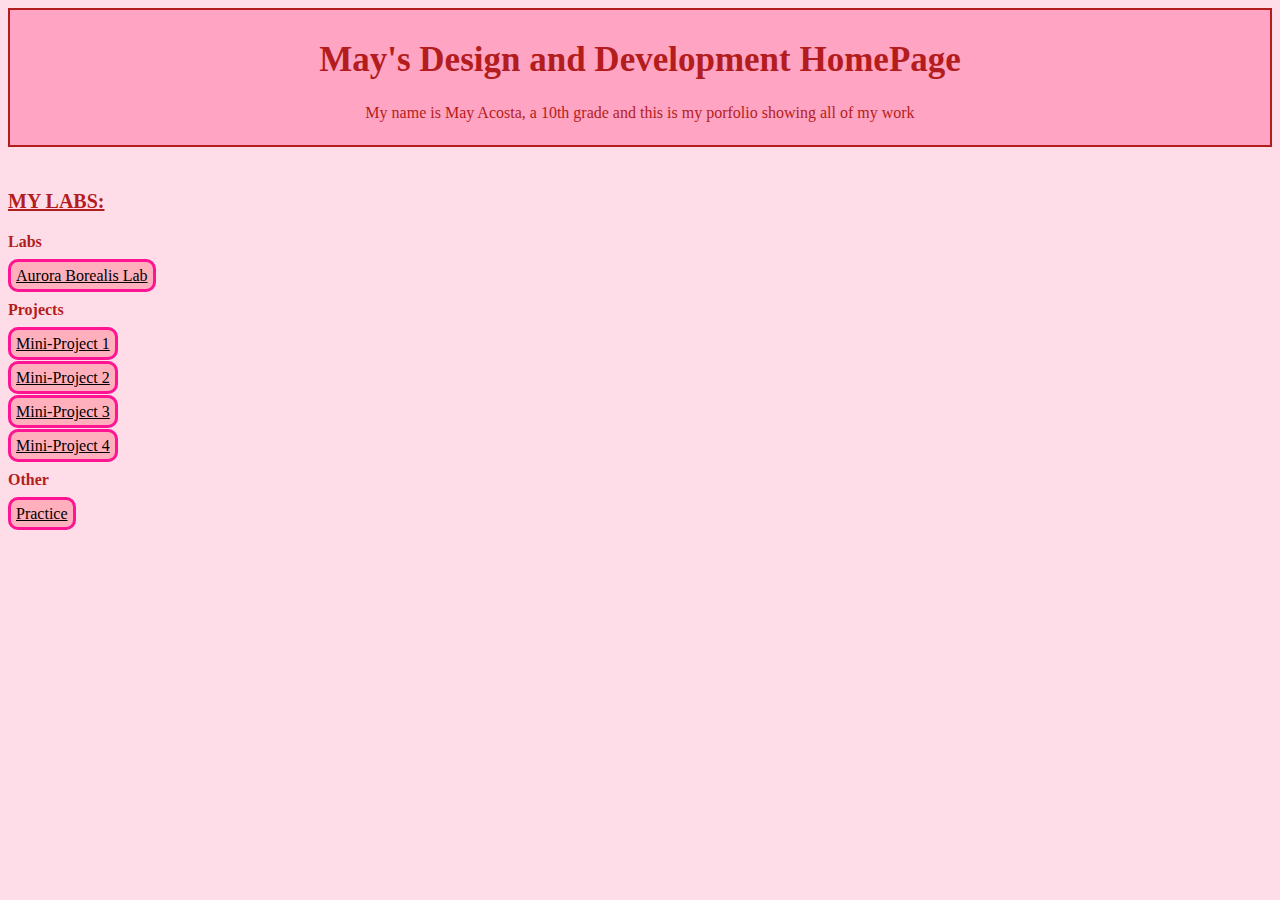
<file: index.html>
<!DOCTYPE html>
<html lang="en">
<head>
    <meta charset="UTF-8">
    <meta name="viewport" content="width=device-width, initial-scale=1.0">
    <title>Design and Development</title>
    <link rel="stylesheet" href="style.css">
</head>
<body>
    <header>
        <div>
    <h1> May's Design and Development HomePage</h1>
    <p>My name is May Acosta, a 10th grade and this is my porfolio showing all of my work</p>
        </header>
</div>

    
    <p class="labs">
        <br> <b> <u>MY LABS: </u></b> </p>
    <p> <b>Labs </b></p>
    <p> <a href="lab.html">Aurora Borealis Lab</a> </p>

    <p> <b>Projects </b> </p>
    <p> <a  href="project1.html">Mini-Project 1</a> </p>
    <p> <a  href="project2/project2.html">Mini-Project 2</a> </p>
    <p> <a  href="project3/project3.html">Mini-Project 3</a> </p>
    <p> <a  href="project4/project4.html"> Mini-Project 4</a> </p>
    <p> <b>Other </b> </p>
    <p> <a class="b" href="practice.html">Practice</a> </p>
    
    
</body>
</html>
</file>
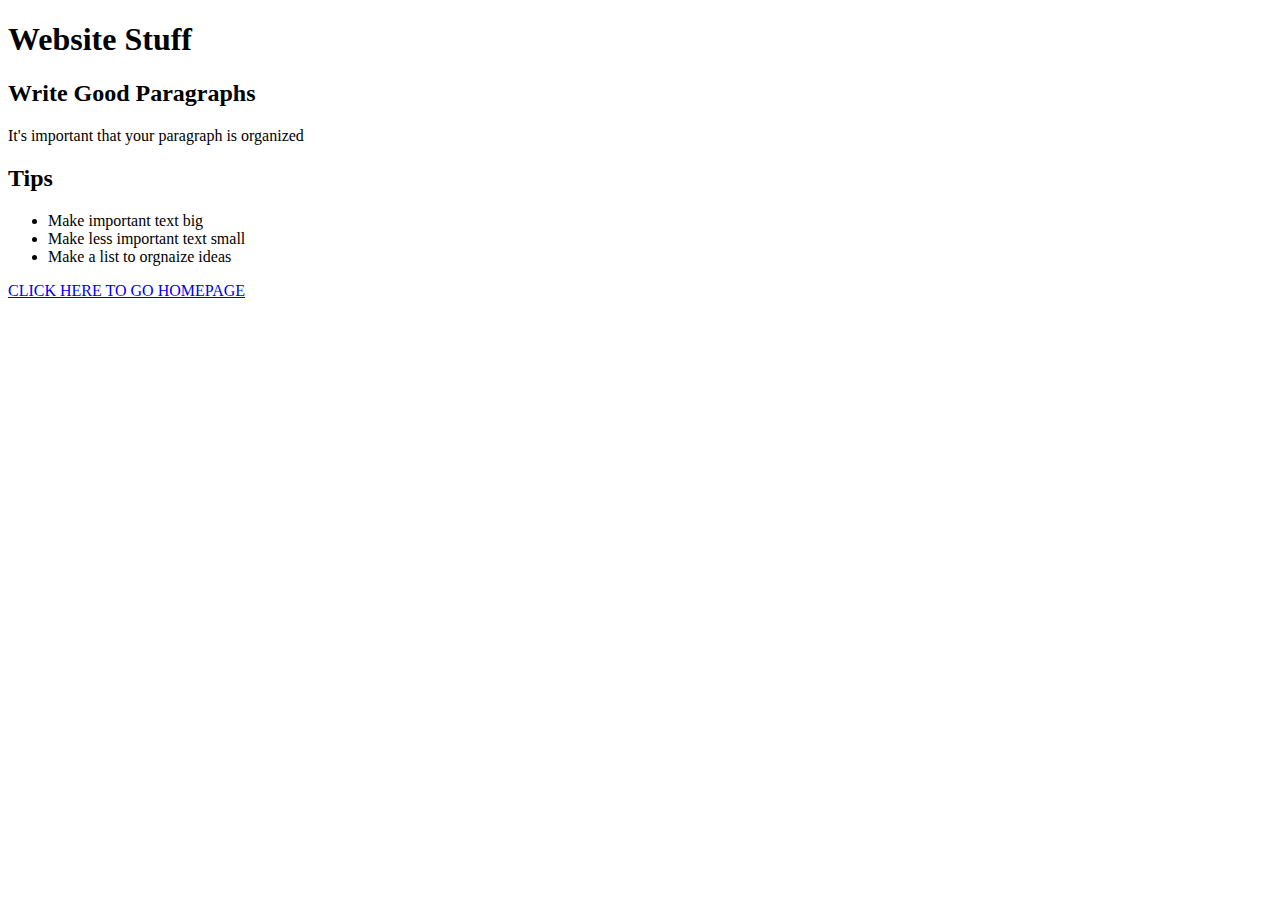
<file: practice.html>
<!DOCTYPE html>
<html lang="en">
<head>
    <meta charset="UTF-8">
    <meta name="viewport" content="width=device-width, initial-scale=1.0">
    <title>Practice html</title>
</head>
<body>
    <h1> Website Stuff </h1>
    <h2> Write Good Paragraphs </h2>
    <p> It's important that your paragraph is organized </p>
    <h2>Tips</h2>
    <ul>
        <li> Make important text big</li>
        <li> Make less important text small</li>
        <li> Make a list to orgnaize ideas </li>
    </ul>
    </h2>
    <!-- hyperlinkstags need an attribute URL is location of the file <a href="URL"> click here </a> -->
    <a href="https://me1dy.github.io/Me1dy/">CLICK HERE TO GO HOMEPAGE</a>
</body>
</html>
</file>
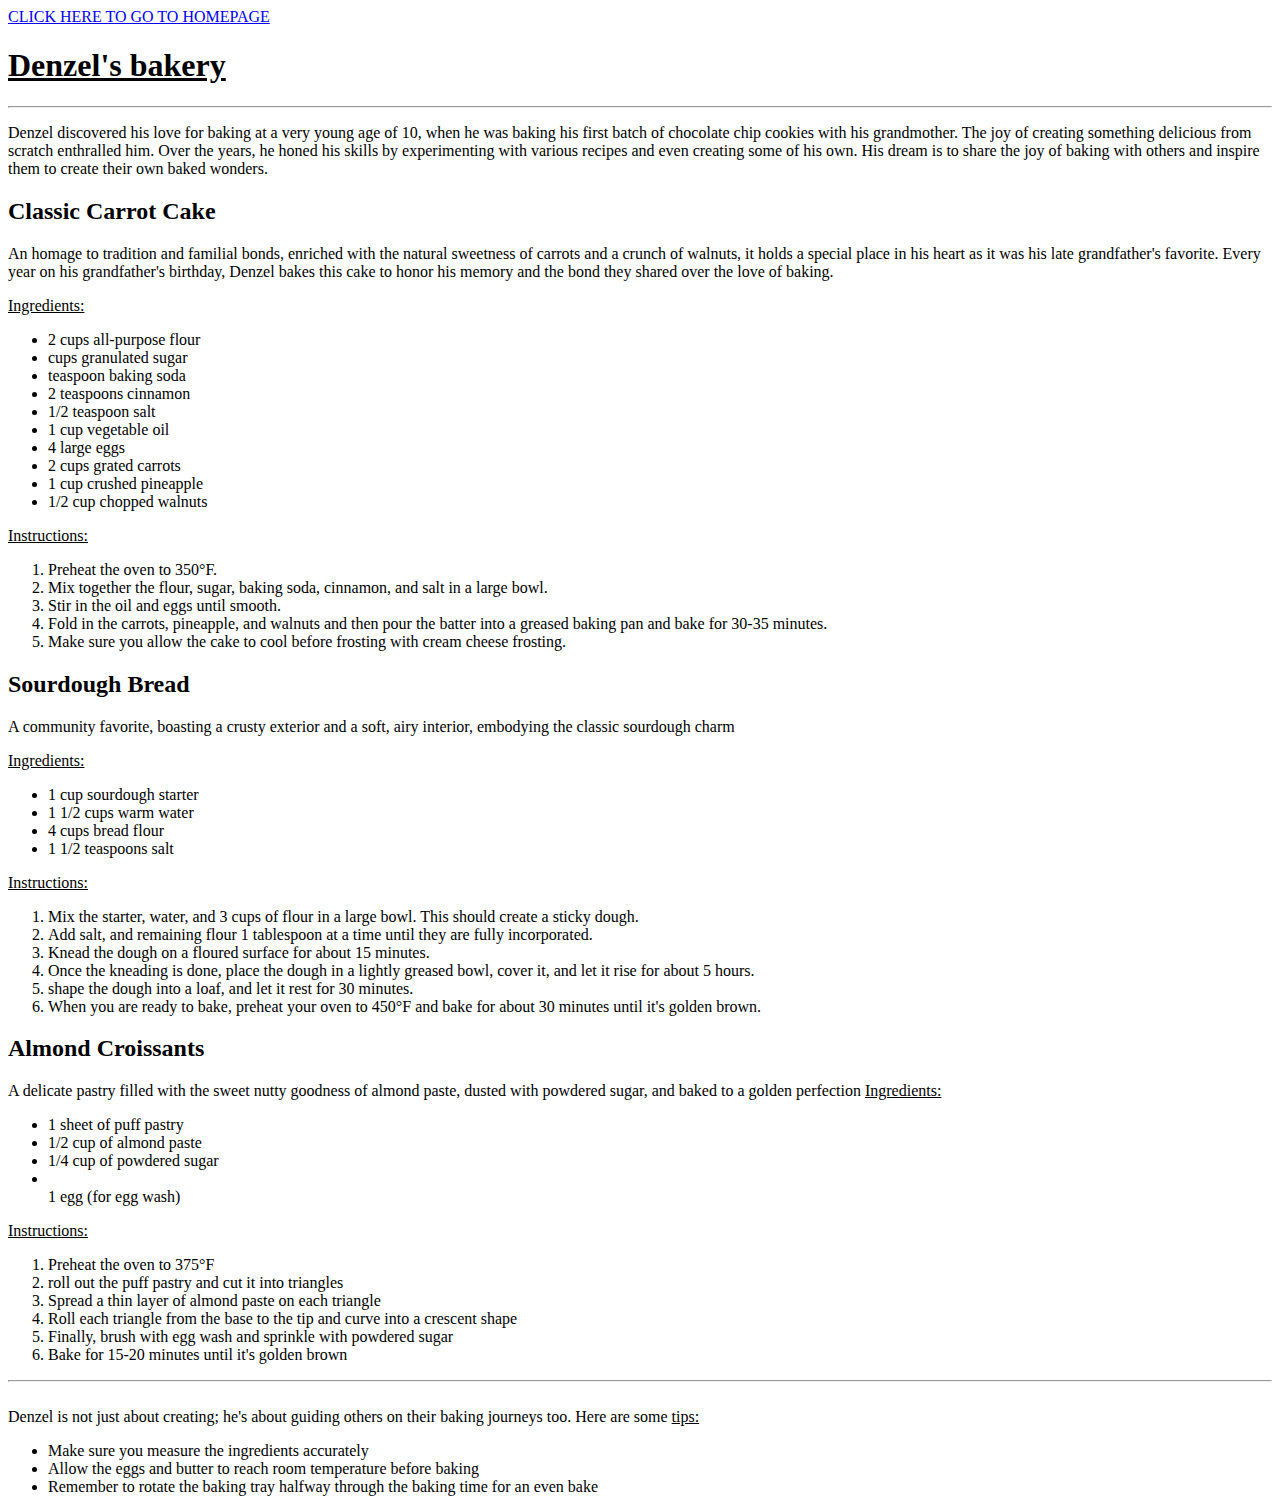
<file: project1.html>
<!DOCTYPE html>
<html lang="en">
<head>
    <meta charset="UTF-8">
    <meta name="viewport" content="width=device-width, initial-scale=1.0">
    <title>Denzels bakery</title>
</head>
<body>
    <a href="https://me1dy.github.io/Me1dy/">CLICK HERE TO GO TO HOMEPAGE</a>
    <h1><b> <u> Denzel's bakery </u> </b></h1>
    <hr>
    <p> 
         Denzel discovered his love for baking at a very young age of 10, when he was baking his first batch of chocolate chip cookies with his grandmother.
         The joy of creating something delicious from scratch enthralled him. Over the years, he honed his skills by experimenting with various recipes and 
         even creating some of his own. His dream is to share the joy of baking with others and inspire them to create their own baked wonders.

    </p>

    <h2> Classic Carrot Cake </h2>
    <p>  An homage to tradition and familial bonds, enriched with the natural sweetness of carrots and a crunch of walnuts, it holds a special place in his
         heart as it was his late grandfather's favorite. Every year on his grandfather's birthday, Denzel bakes this cake to honor his memory and the bond
          they shared over the love of baking. </p>
          
          <p> <u>Ingredients:</u>
          <ul>
            <li>2 cups all-purpose flour</li>
            <li> cups granulated sugar </li>
            <li>teaspoon baking soda</li>
            <li>2 teaspoons cinnamon</li>
            <li>1/2 teaspoon salt </li>
            <li>1 cup vegetable oil</li>
            <li>4 large eggs</li>
            <li>2 cups grated carrots</li>
            <li>1 cup crushed pineapple</li>
            <li>1/2 cup chopped walnuts</li>
          </ul>
          </p>
          <p>
            <u> Instructions:</u>
            <ol>
              <li>Preheat the oven to 350°F.</li>
              <li>Mix together the flour, sugar, baking soda, cinnamon, and salt in a large bowl.</li>
              <li>Stir in the oil and eggs until smooth.</li>
              <li>Fold in the carrots, pineapple, and walnuts and then pour the batter into a greased baking pan and bake for 30-35 minutes.</li>
              <li> Make sure you allow the cake to cool before frosting with cream cheese frosting.</li>
              
            </ol>
          </p>
          <h2>Sourdough Bread</h2>
          <p>A community favorite, boasting a crusty exterior and a soft, airy interior, embodying the classic sourdough charm</p>
<p>
  <u>Ingredients: </u>
  <ul>
    <li>1 cup sourdough starter</li>
    <li>1 1/2 cups warm water</li>
    <li>4 cups bread flour</li>
    <li>1 1/2 teaspoons salt</li>
    </ul>
   <u>Instructions:</u>
   <ol>
 <li>Mix the starter, water, and 3 cups of flour in a large bowl. This should create a sticky dough.</li>
 <li>Add salt, and remaining flour 1 tablespoon at a time until they are fully incorporated.</li>
<li>Knead the dough on a floured surface for about 15 minutes. </li>
<li>Once the kneading is done, place the dough in a lightly greased bowl, cover it, and let it rise for about 5 hours.</li>
<li>shape the dough into a loaf, and let it rest for 30 minutes. </li>
<li>When you are ready to bake, preheat your oven to 450°F and bake for about 30 minutes until it's golden brown.</li>
 </ol>
 <h2>Almond Croissants</h2> 
 <p>
 A delicate pastry filled with the sweet nutty goodness of almond paste, dusted with powdered sugar, and baked to a golden perfection
<u>Ingredients: </u>
<ul>
  <li>1 sheet of puff pastry</li>
  <li>1/2 cup of almond paste</li>
  <li>1/4 cup of powdered sugar</li>
  <li></li>1 egg (for egg wash)</li>
  </ul>
<u>Instructions:</u>
<ol>
    <li>Preheat the oven to 375°F</li>
    <li>roll out the puff pastry and cut it into triangles</li>
    <li>Spread a thin layer of almond paste on each triangle</li>
    <li>Roll each triangle from the base to the tip and curve into a crescent shape</li>
    <li>Finally, brush with egg wash and sprinkle with powdered sugar</li>
    <li>Bake for 15-20 minutes until it's golden brown</li>
</ol>
<hr>
<br>Denzel is not just about creating; he's about guiding others on their baking journeys too. 
Here are some <u>tips:</u>
<ul>
 <li>Make sure you measure the ingredients accurately</li>
 <li>Allow the eggs and butter to reach room temperature before baking</li>
 <li>Remember to rotate the baking tray halfway through the baking time for an even bake</li>
  </ul>
</p>




</body>
</html>
</file>
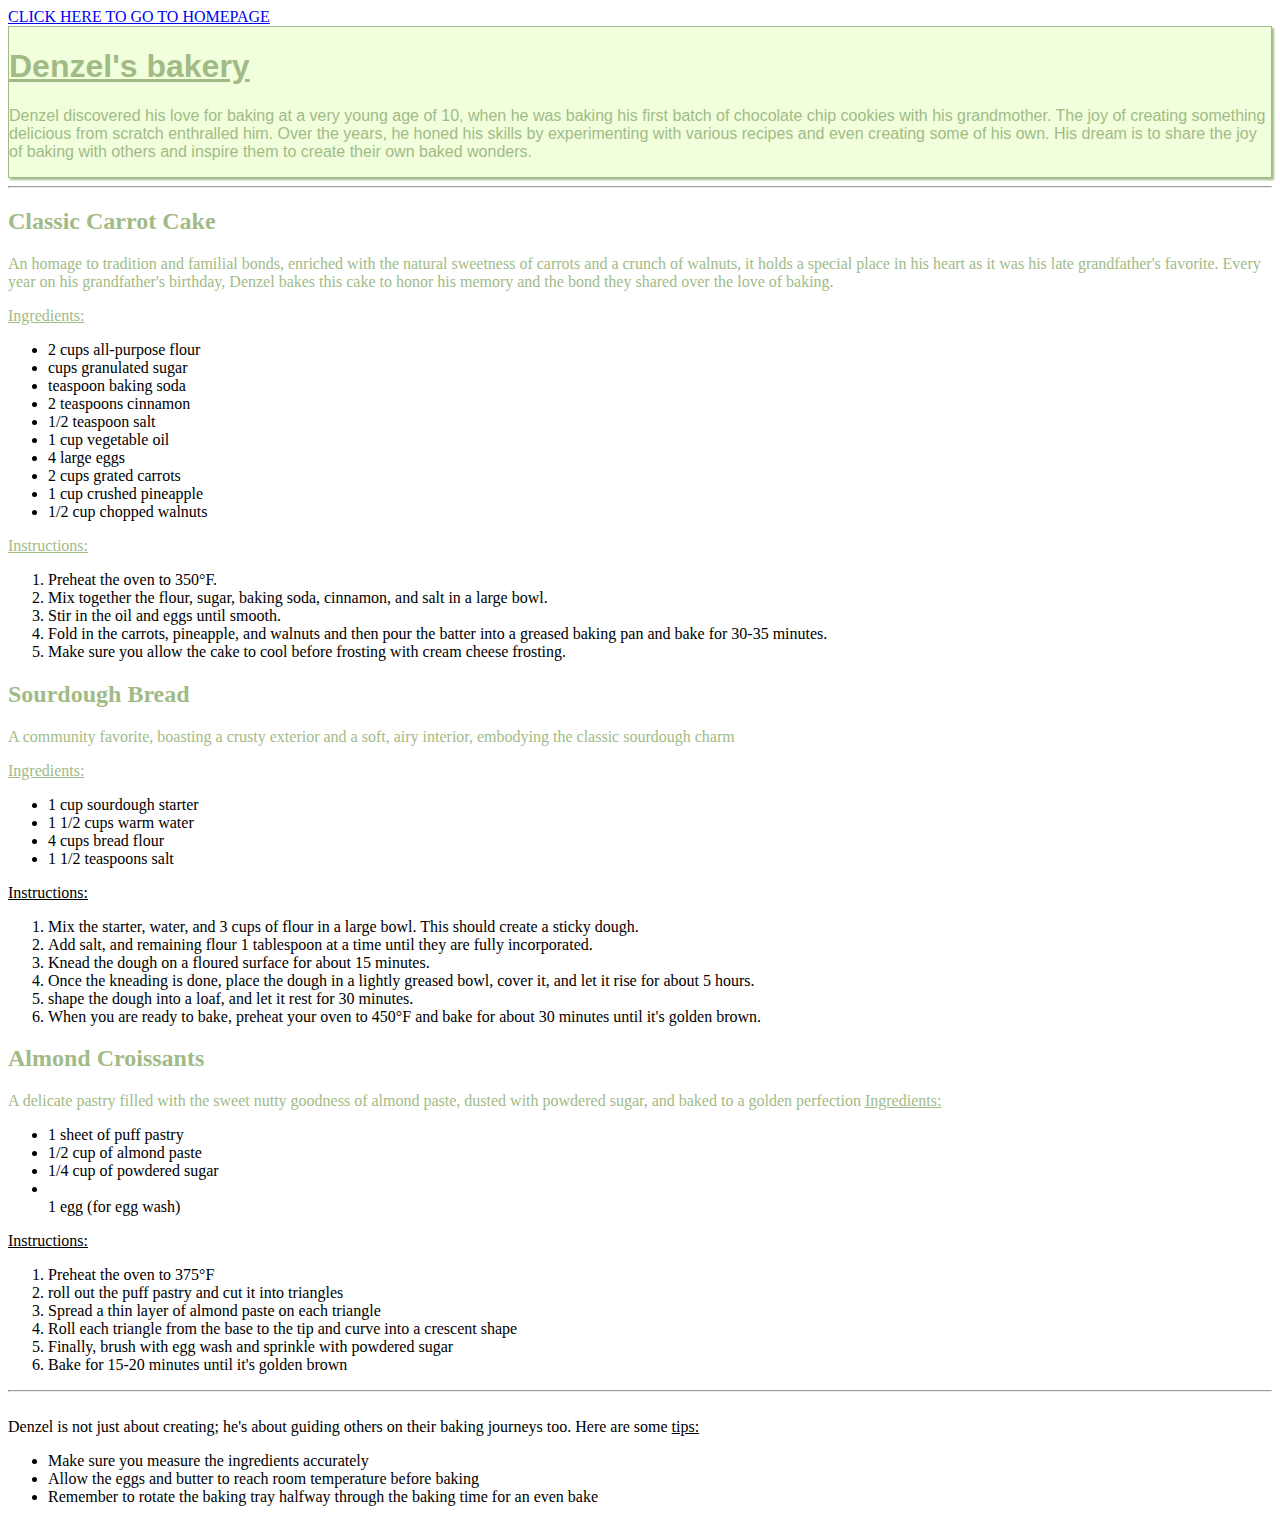
<file: project2/project2.html>
<!DOCTYPE html>
<html lang="en">
<head>
    <meta charset="UTF-8">
    <meta name="viewport" content="width=device-width, initial-scale=1.0">
    <link rel="stylesheet" href="project2.css">
    <title>Denzels bakery prj2</title>
</head>
<body>
    <a href="https://me1dy.github.io/Me1dy/">CLICK HERE TO GO TO HOMEPAGE</a>
    <div class="header">
    <h1><b> <u> Denzel's bakery </u> </b></h1>
    <p class="p"> 
         Denzel discovered his love for baking at a very young age of 10, when he was baking his first batch of chocolate chip cookies with his grandmother.
         The joy of creating something delicious from scratch enthralled him. Over the years, he honed his skills by experimenting with various recipes and 
         even creating some of his own. His dream is to share the joy of baking with others and inspire them to create their own baked wonders.

    </p>
    </div>
    <hr> 

    <h2> Classic Carrot Cake </h2>
    <p>  An homage to tradition and familial bonds, enriched with the natural sweetness of carrots and a crunch of walnuts, it holds a special place in his
         heart as it was his late grandfather's favorite. Every year on his grandfather's birthday, Denzel bakes this cake to honor his memory and the bond
          they shared over the love of baking. </p>
          
          <p> <u>Ingredients:</u>
          <ul>
            <li>2 cups all-purpose flour</li>
            <li> cups granulated sugar </li>
            <li>teaspoon baking soda</li>
            <li>2 teaspoons cinnamon</li>
            <li>1/2 teaspoon salt </li>
            <li>1 cup vegetable oil</li>
            <li>4 large eggs</li>
            <li>2 cups grated carrots</li>
            <li>1 cup crushed pineapple</li>
            <li>1/2 cup chopped walnuts</li>
          </ul>
          </p>
          <p>
            <u> Instructions:</u>
            <ol>
              <li>Preheat the oven to 350°F.</li>
              <li>Mix together the flour, sugar, baking soda, cinnamon, and salt in a large bowl.</li>
              <li>Stir in the oil and eggs until smooth.</li>
              <li>Fold in the carrots, pineapple, and walnuts and then pour the batter into a greased baking pan and bake for 30-35 minutes.</li>
              <li> Make sure you allow the cake to cool before frosting with cream cheese frosting.</li>
              
            </ol>
          </p>
          <h2>Sourdough Bread</h2>
          <p>A community favorite, boasting a crusty exterior and a soft, airy interior, embodying the classic sourdough charm</p>
<p>
  <u>Ingredients: </u>
  <ul>
    <li>1 cup sourdough starter</li>
    <li>1 1/2 cups warm water</li>
    <li>4 cups bread flour</li>
    <li>1 1/2 teaspoons salt</li>
    </ul>
   <u>Instructions:</u>
   <ol>
 <li>Mix the starter, water, and 3 cups of flour in a large bowl. This should create a sticky dough.</li>
 <li>Add salt, and remaining flour 1 tablespoon at a time until they are fully incorporated.</li>
<li>Knead the dough on a floured surface for about 15 minutes. </li>
<li>Once the kneading is done, place the dough in a lightly greased bowl, cover it, and let it rise for about 5 hours.</li>
<li>shape the dough into a loaf, and let it rest for 30 minutes. </li>
<li>When you are ready to bake, preheat your oven to 450°F and bake for about 30 minutes until it's golden brown.</li>
 </ol>
 <h2>Almond Croissants</h2> 
 <p>
 A delicate pastry filled with the sweet nutty goodness of almond paste, dusted with powdered sugar, and baked to a golden perfection
<u>Ingredients: </u>
<ul>
  <li>1 sheet of puff pastry</li>
  <li>1/2 cup of almond paste</li>
  <li>1/4 cup of powdered sugar</li>
  <li></li>1 egg (for egg wash)</li>
  </ul>
<u>Instructions:</u>
<ol>
    <li>Preheat the oven to 375°F</li>
    <li>roll out the puff pastry and cut it into triangles</li>
    <li>Spread a thin layer of almond paste on each triangle</li>
    <li>Roll each triangle from the base to the tip and curve into a crescent shape</li>
    <li>Finally, brush with egg wash and sprinkle with powdered sugar</li>
    <li>Bake for 15-20 minutes until it's golden brown</li>
</ol>
<hr>
<br>Denzel is not just about creating; he's about guiding others on their baking journeys too. 
Here are some <u>tips:</u>
<ul>
 <li>Make sure you measure the ingredients accurately</li>
 <li>Allow the eggs and butter to reach room temperature before baking</li>
 <li>Remember to rotate the baking tray halfway through the baking time for an even bake</li>
  </ul>
</p>




</body>
</html>
</file>
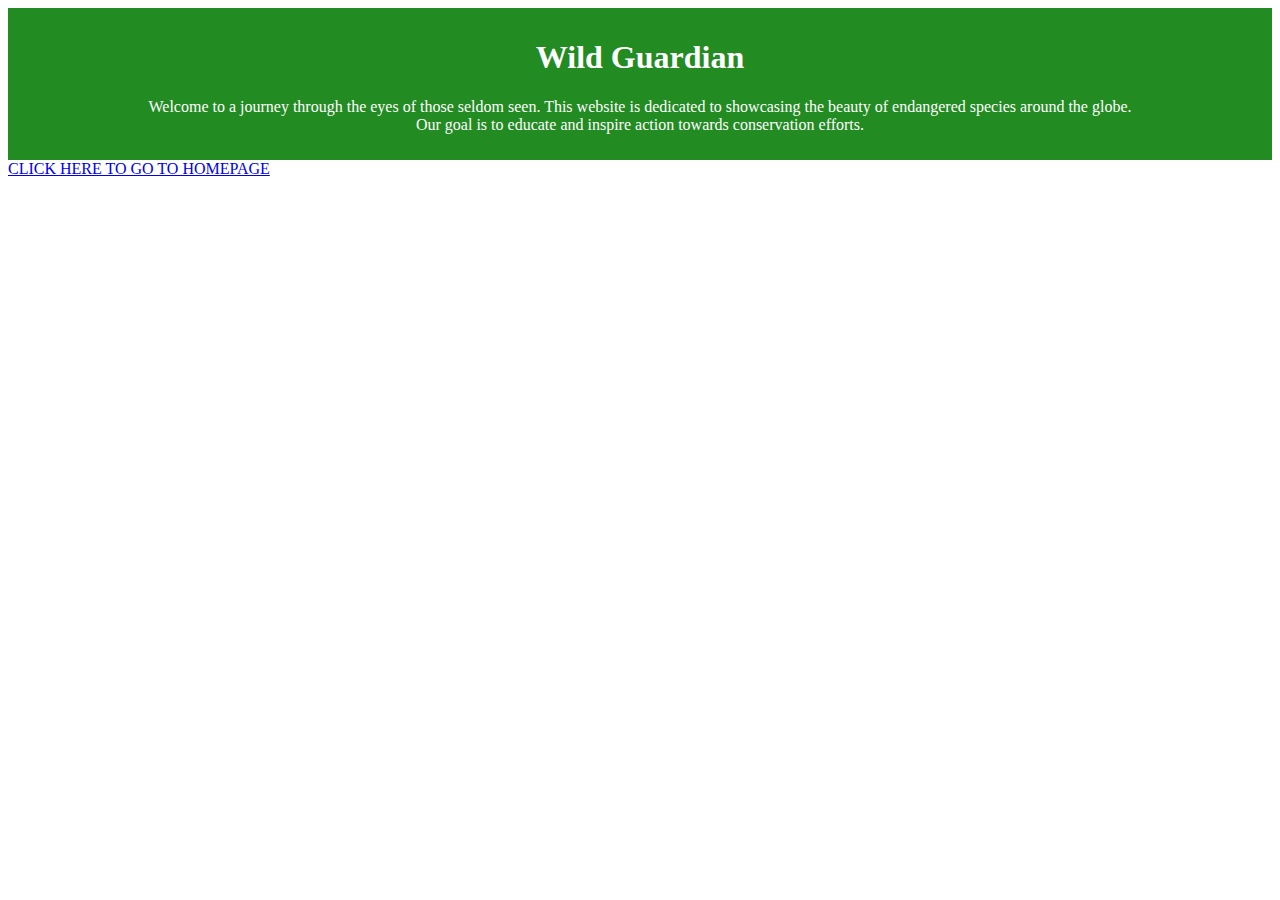
<file: project3/project3.html>
<!DOCTYPE html>
<html lang="en">
<head>
    <meta charset="UTF-8">
    <meta name="viewport" content="width=device-width, initial-scale=1.0">
    <title>Wild Guardian</title>
    <link rel="stylesheet" href="project3.css"> 
</head>
<body>
  <!-- Title and intro -->
   <div class="whole">
   <header class="header">
  <h1> Wild Guardian </h1>
   <p> Welcome to a journey through the eyes of those seldom seen.
    This website is dedicated to showcasing the beauty of endangered species around the globe.
    <br>Our goal is to educate and inspire action towards conservation efforts.
   </p>
  </header>
  </div> 
  
  <div>

  </div>
  
  
  <a href="https://me1dy.github.io/Me1dy/">CLICK HERE TO GO TO HOMEPAGE</a>


</body>
</html>
</file>
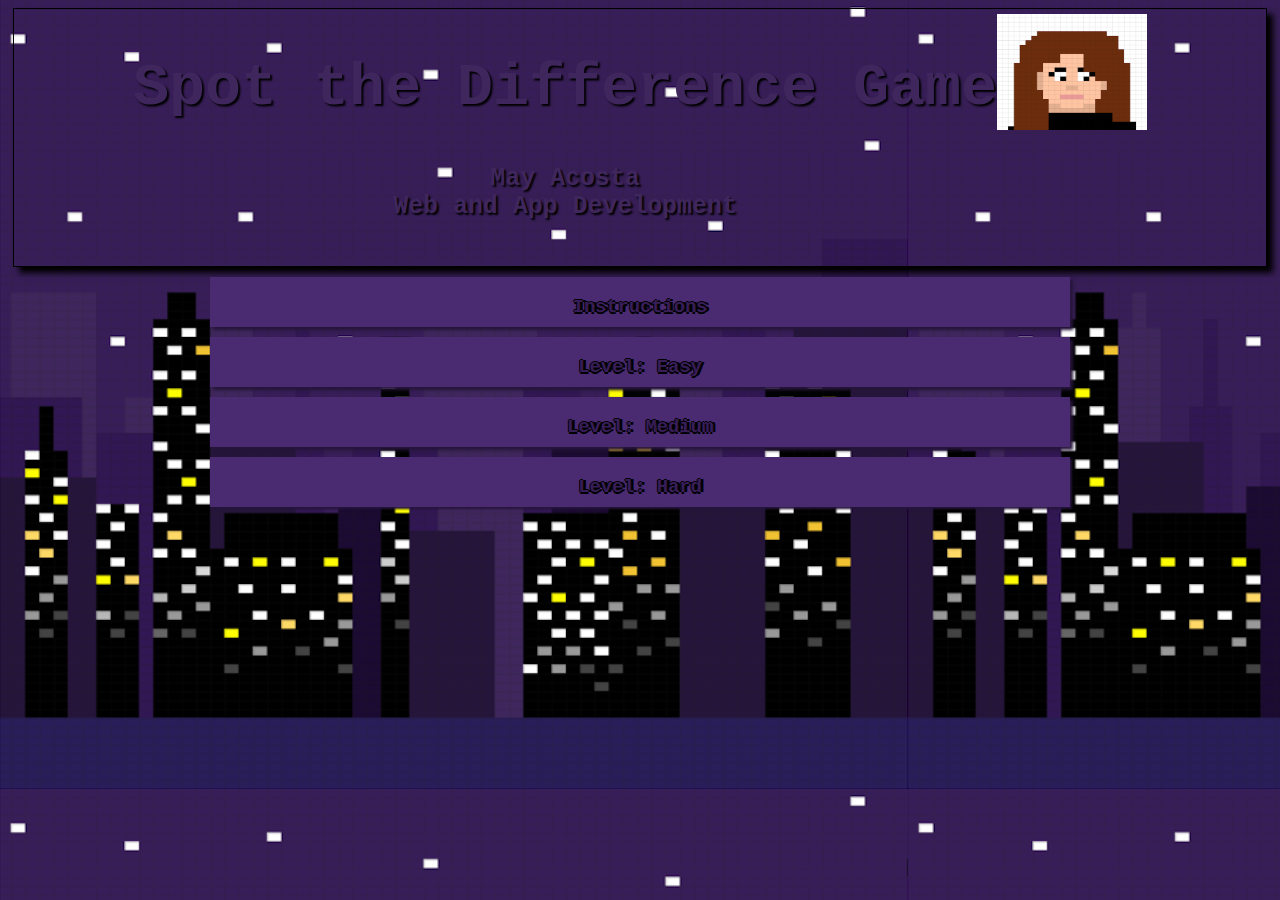
<file: project4/project4.html>
<!DOCTYPE html>
<html lang="en">
<head>
    <meta charset="UTF-8">
    <meta name="viewport" content="width=device-width, initial-scale=1.0">
    <link rel="stylesheet" href="project4.css">
    <title>Spot Difference Game</title>
    <link rel="icon" type="image/x-icon" href="background.png">
</head>
<body>
    <header>
        <div class="game-title">
        <h1> Spot the Difference Game</h1>
        <h5> May Acosta
        <br> Web and App Development</h5>
        </div>
        <div> 
          <img class="Profile" src="PFP.png" alt="Profile"> 
        </div>
    </header>
<div class="container">
<div class="instructions"> 
        <h3>Instructions</h3>
    <p> <br>Welcome to Spot the Difference!
        <br>There are three levels in this game:Easy, Medium, and Hard.
        <br>When you hover over the image, it will change into another image!
        <br>Now, spot the differences between the images!
        <br> <a href="https://me1dy.github.io/Me1dy/">Click here to go to HomePage</a>
    </p>
</div>
<div class="easy-level">
    <h3> Level: Easy</h3>
    <p>  This level is pretty easy
        <br>You have 7 seconds to look at the image before hovering over it.
        <br>Now hover over it to see the next image.. 7.. 6.. 5.. 4.. 3.. 2.. 1..
        <br>Spot the difference!
        </p>
        <img class="easy-images" src="easybefore.png" 
         onmouseover="this.src='easyafter.png';"
         onmouseout="this.src='easybefore.png';"
         width="800px">
</div>
<div class="medium-level">
    <h3> Level: Medium </h3>
    <p> This level is a bit harder than the first one
        <br>You have 5 seconds to look at the image before hovering over it.
        <br>Now hover over it to see the next image.. 5.. 4.. 3.. 2.. 1..
        <br>Spot the difference!
        </p>
        <img class="medium-images" src="mediumbefore.png"
         onmouseover="this.src='mediumafter.png';"
         onmouseout="this.src='mediumbefore.png';"
         width="800px" >
</div>
<div class="hard-level">
    <h3>Level: Hard</h3>
    <p> This level is the final hardest one
        <br>You have 3 seconds to look at the image before hovering over it.
        <br>Now hover over it to see the next image.. 3.. 2.. 1..
        <br>Spot the difference!
        </p>
        <img class="hard-images" src="hardbefore.png"
         onmouseover="this.src='hardafter.png';"
         onmouseout="this.src='hardbefore.png';"
         width="800px" >
</div>

</div>
</body>
</html>
</file>
<file: style.css>
body {
    background-color: rgb(255, 221, 232);
}
div{
    background-color: rgb(255, 164, 194);
    padding: 7px;
    border-width: 2px;
    border-style: double;
    border-color:  rgb(179, 29, 29);
    text-align: center;
}
h1 {
    font-size: 35px;
}
header {
    color: rgb(179, 29, 29);
    
}
/* adding button */
a {
    border-width: 3px;
    border-color: deeppink;
    background-color: rgb(255, 176, 188);
    border-style: solid;
    border-radius: 10px;
    padding: 5px;
}
/* customized link */
a:link {
    color: black;
}
a:visited{
    color: black;
}
a:hover {
    color: deeppink;
}
a:active {
    color: rgb(255, 209, 253);
}
p {
    color: rgb(179, 29, 29);
}
.labs {
    font-size: 20px;
}
</file>
<file: project2/project2.css>
.header {
  background-color: rgb(241, 255, 220);
  color: rgb(161, 187, 135);
  font-family: 'Franklin Gothic Medium', 'Arial Narrow', Arial, sans-serif;
  border-color: rgb(161, 187, 135);
  border-width: 1px;
  border-style:groove;
  box-shadow: 2px 2px 2px rgb(161, 187, 135);
}
h2 {
  color:  rgb(161, 187, 135);
  font-family: 'Lucida Sans';
}
p {
 color:rgb(161, 187, 135);
 
}
</file>
<file: project3/project3.css>
.header {
    font-family: 'Times New Roman', Times, serif;
    text-align: center;
    color: white;
    
  }
  div.whole {
    width: auto;
    height: auto; 
    background-color: forestgreen;
    padding: 10px;
  }
</file>
<file: project4/project4.css>
a {
  color:#381e59;
  font-family: 'Courier New', Courier, monospace;
  text-shadow: -1px 0 black, 0 2px black, 3px 0 black, 0 -1px black;
  text-align: center;
}
a:hover {
  color: #7958a3;
}
a:active {
  color: rgb(255, 209, 253);
}
body {
  background-image: url(background.png);
  background-attachment: fixed;
  font-family: 'Courier New', Courier, monospace;
}

header {     
    font-size: 30px;
    border-style:hidden;
    border: 1px black solid;
    box-shadow: 6px 6px 6px black;
    text-shadow: 2px 2px 2px black;
    color: #3f275d;
    font-family: 'Courier New', Courier, monospace;
    text-align: center;
    padding: 5px;
    margin: 5px;
    display:flex;
    justify-content: center;
}
.Profile {
    width: 150px;
    height: auto;
}

h3 {
  color: #381e59; 
  text-shadow: -1px 0 black, 0 2px black, 3px 0 black, 0 -1px black;
  text-align: center;
}
.instructions {
  text-align: center;
  border-style:hidden;
  box-shadow: 3px 3px 3px #26153b;
  background-color: #4a2b72;
  text-align: center;
  height: 50px;
  overflow: hidden;
  width: 860px;
  margin: 10px auto;
  transition: height 2.5s ease;
}
.instructions:hover {
  height: 200px;
}
.easy-level {
  text-align: center;
  border-style:hidden;
  box-shadow: 3px 3px 3px #26153b;
  background-color:  #4a2b72;
  text-align: center;
  height: 50px;
  overflow: hidden;
  width: 860px;
  margin: 10px auto;
  transition: height 2.5s ease;
}
.easy-level:hover {
  height: 700px;
}
.medium-level {
  text-align: center;
  border-style:hidden;
  box-shadow: 3px 3px 3px #26153b;
  background-color:  #4a2b72;
  text-align: center;
  height: 50px;
  overflow: hidden;
  width: 860px;
  margin: 10px auto;
  transition: height 2.5s ease;
}
.medium-level:hover {
  height: 700px;
  border-color: black;
  border-width: 2px;
}
.hard-level {
  text-align: center;
  border-style:hidden;
  box-shadow: 2px 2px 2px #26153b;
  background-color:  #4a2b72;
  text-align: center;
  height: 50px;
  overflow: hidden;
  width: 860px;
  margin: 10px auto;
  transition: height 2.5s ease;
}
.hard-level:hover {
  height: 700px;
}
.easy-images {
transition: opacity 0.7 ease;
}
.medium-images {
  transition: opacity 0.7 ease;
}
.hard-images {
  transition: opacity 0.7 ease;
}
</file>
